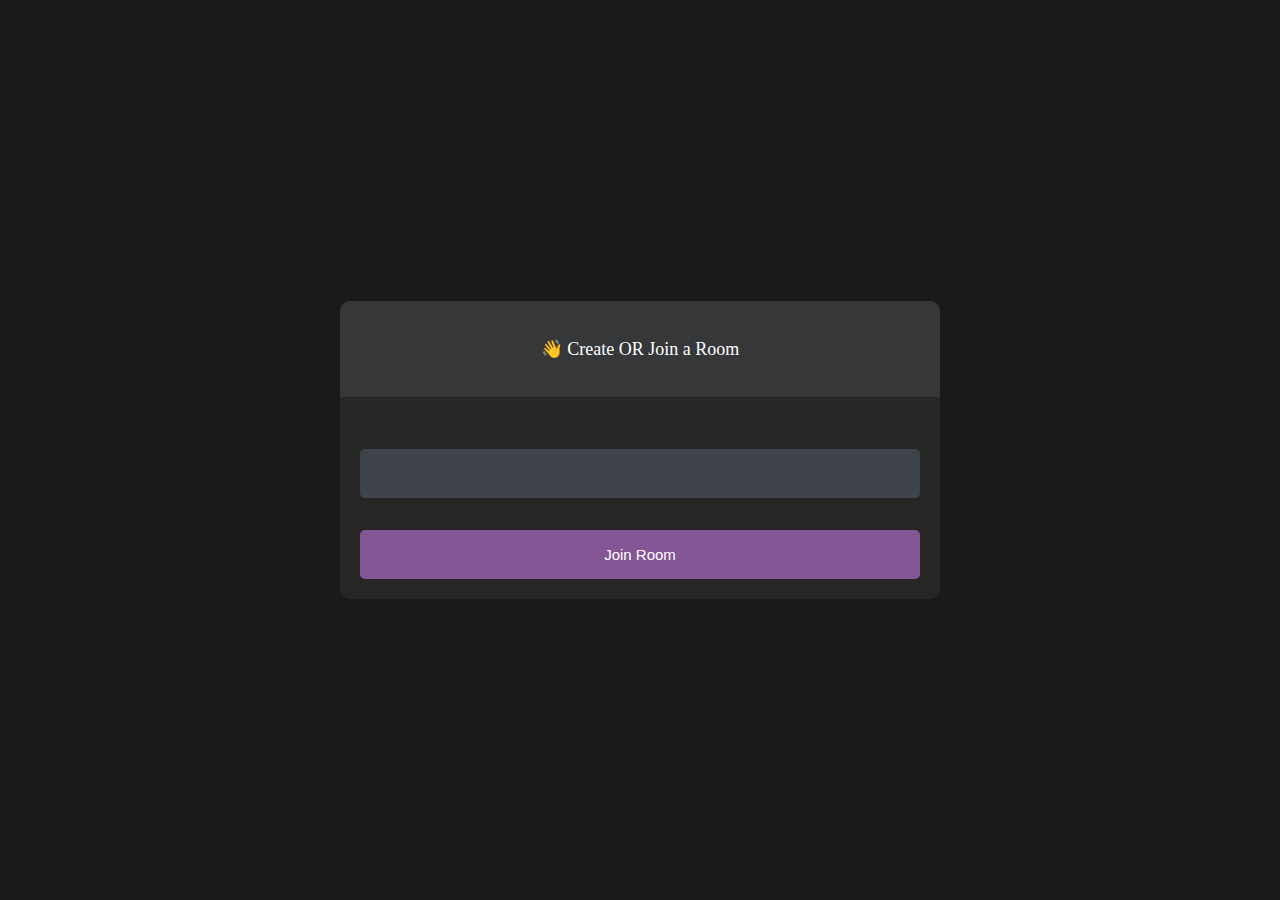
<file: index.html>
<!DOCTYPE html>
<html lang="en">

<head>
    <meta charset="UTF-8">
    <meta name="viewport" content="width=device-width, initial-scale=1.0">
    <link rel="stylesheet" href="main.css">
    <title>WebRTC</title>
</head>

<body>
    <div id="videos">
        <video src="" class="video-player" id="user-1" autoplay playsinline></video>
        <video src="" class="video-player" id="user-2" autoplay playsinline></video>
    </div>
    <div id="controls">
        <div class="control-container" id="camera-btn">
            <img src="./icons/camera.png" />
        </div>
        <div class="control-container" id="mic-btn">
            <img src="./icons/mic.png" />
        </div>
        <a href="lobby.html">
            <div class="control-container" id="leave-btn">
                <img src="./icons/phone.png" />
            </div>
        </a>

    </div>
</body>

<script src="agora-rtm-sdk-1.4.4.js"></script>
<script src="main.js"></script>

</html>
</file>
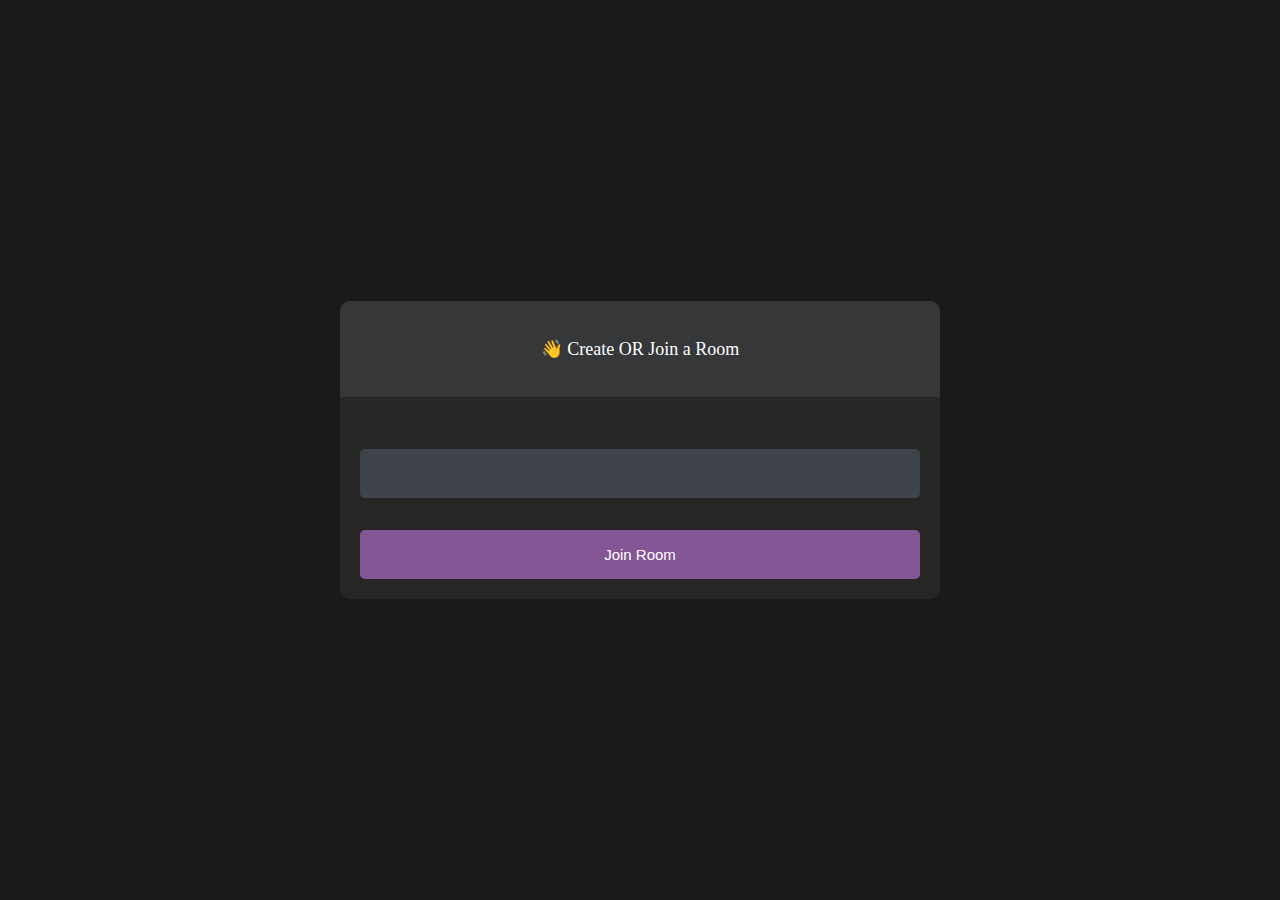
<file: lobby.html>
<!DOCTYPE html>
<html lang="en">

<head>
    <meta charset="UTF-8">
    <meta name="viewport" content="width=device-width, initial-scale=1.0">
    <link rel="stylesheet" href="lobby.css">
    <title>Lobby</title>
</head>

<body>
    <main id="lobby-container">
        <div id="form-container">
            <div id="form__container__header">
                <p>👋 Create OR Join a Room</p>
            </div>

            <div id="form__content__wrapper">
                <form id="join-form">
                    <input type="text" name="invite_link" required />
                    <input type="submit" value="Join Room" />
                </form>
            </div>
        </div>
    </main>
</body>
<script>
    const form = document.getElementById("join-form");
    form.addEventListener('submit', (e) => {
        e.preventDefault();
        const inviteCode = e.target.invite_link.value;
        window.location = `index.html?room=${inviteCode}`
    })
</script>

</html>
</file>
<file: main.css>
* {
    margin: 0;
    padding: 0;
    box-sizing: border-box;
}

#videos {
    display: grid;
    grid-template-columns: 1fr;
    height: 100vh;
    overflow: hidden;
}

.video-player {
    background-color: black;
    width: 100%;
    height: 100%;
    object-fit: cover;
}

.smallFrame {
    position: fixed;
    top: 20px;
    left: 20px;
    height: 170px;
    width: 300px;
    border-radius: 15px;
    border: 2px solid #b366f9;
    -webkit-box-shadow: 3px 3px 15px -1px rgba(0, 0, 0, .77);
    box-shadow: 3px 3px 15px -1px rgba(0, 0, 0, .77);
    z-index: 999;
}

#user-2 {
    display: none;
}

#controls {
    position: fixed;
    bottom: 20px;
    left: 50%;
    transform: translateX(-50%);
    display: flex;
    gap: 1em;
}

.control-container {
    background-color: rgb(179, 102, 249, .9);
    padding: 20px;
    border-radius: 50%;
    display: flex;
    justify-content: center;
    align-items: center;
    cursor: pointer;
}

.control-container img {
    height: 30px;
    width: 30px;
}

#leave-btn {
    background-color: rgba(255, 80, 80, 1);
}

@media screen and(max-width:600px) {
    .smallFrame {
        height: 80px;
        width: 120px;
    }

    .control-container img {
        height: 20px;
        width: 20px;
    }
}
</file>
<file: lobby.css>
body {
    background-color: #1a1a1a;
    color: #fff;
}

#form-container {
    width: 90%;
    max-width: 600px;
    border-radius: 10px;
    background-color: #262625;
    position: fixed;
    top: 50%;
    left: 50%;
    transform: translate(-50%, -50%);
}


#form__container__header {
    border-radius: 10px 10px 0 0;
    padding: 30px;
    text-align: center;
    background-color: #363739;
    margin: 0;
    font-size: 18px;
    font-size: 300;
    line-height: 0;
}

#form__content__wrapper {
    padding: 20px;
}

input {
    box-sizing: border-box;
    color: #fff;
    width: 100%;
    margin: 0;
    border: none;
    border-radius: 5px;
    padding: 16px 20px;
    font-size: 15px;
    background-color: #3f434a;
    margin-top: 32px;
}


input[type='submit'] {
    background-color: #845695;

}
</file>
